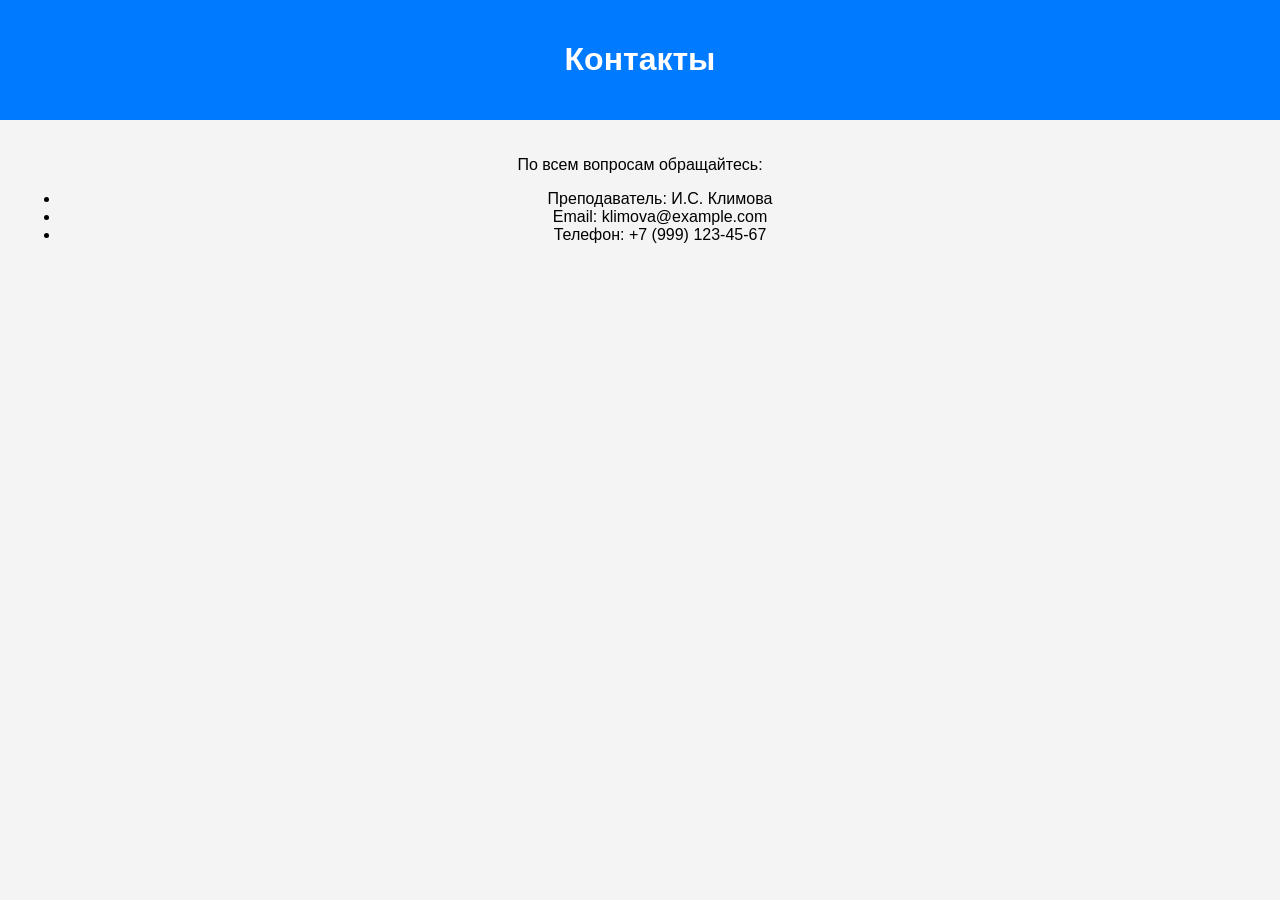
<file: contact.html>
<!DOCTYPE html>
<html lang="ru">
<head>
    <meta charset="UTF-8">
    <title>Контакты</title>
    <link rel="stylesheet" href="styles.css">
</head>
<body>
    <header>
        <h1>Контакты</h1>
    </header>
    <main>
        <p>По всем вопросам обращайтесь:</p>
        <ul>
            <li>Преподаватель: И.С. Климова</li>
            <li>Email: klimova@example.com</li>
            <li>Телефон: +7 (999) 123-45-67</li>
        </ul>
    </main>
</body>
</html>
</file>
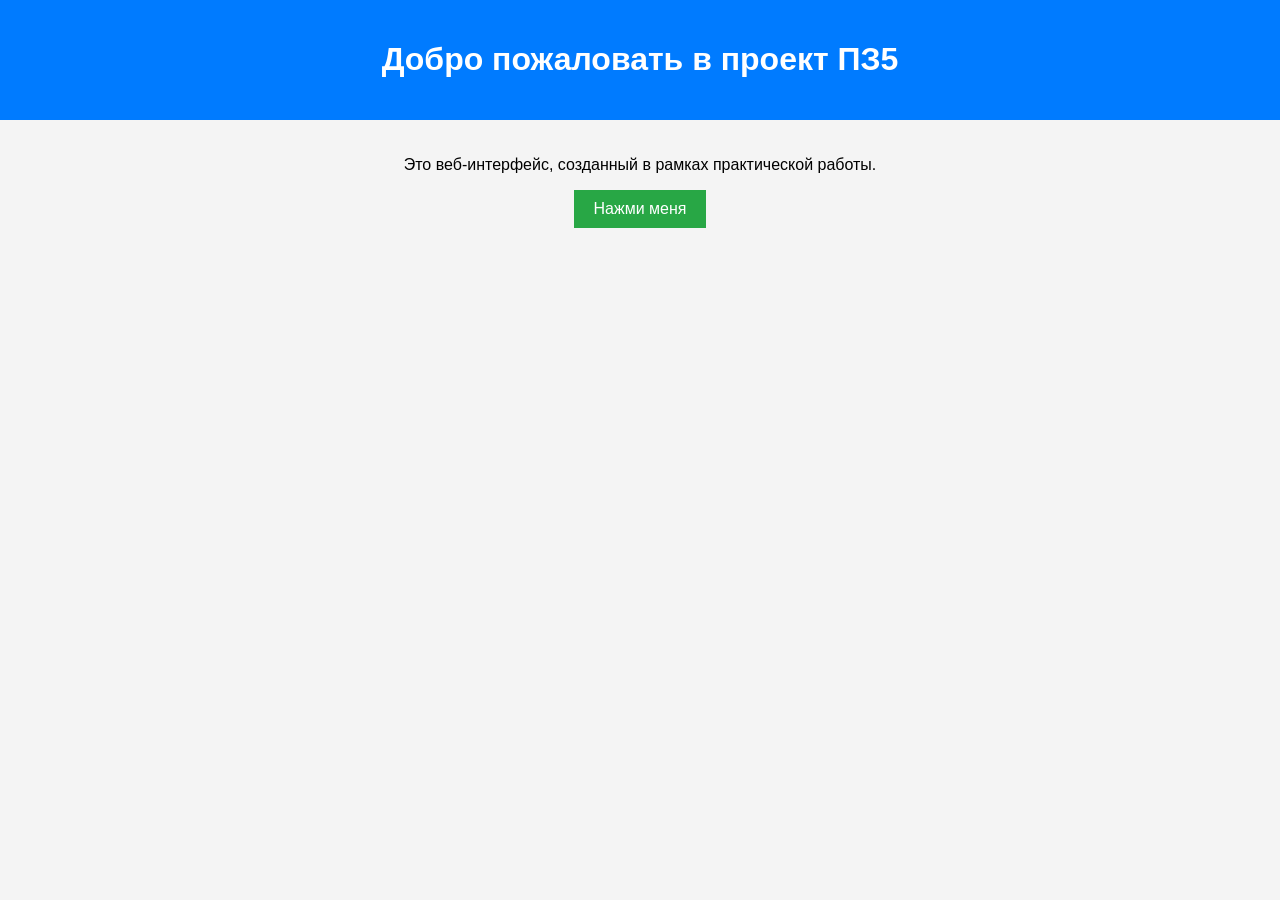
<file: main.html>
<!DOCTYPE html>
<html lang="ru">
<head>
    <meta charset="UTF-8">
    <title>Практическая работа №5</title>
    <link rel="stylesheet" href="styles.css">
</head>
<body>
    <header>
        <h1>Добро пожаловать в проект ПЗ5</h1>
    </header>
    <main>
        <p>Это веб-интерфейс, созданный в рамках практической работы.</p>
        <button onclick="alert('Привет из JavaScript!')">Нажми меня</button>
    </main>
    <script src="script.js"></script>
</body>
</html>
</file>
<file: styles.css>
body {
    font-family: Arial, sans-serif;
    background-color: #f4f4f4;
    margin: 0;
    padding: 0;
}

header {
    background-color: #007bff;
    color: white;
    text-align: center;
    padding: 20px;
}

main {
    padding: 20px;
    text-align: center;
}

button {
    padding: 10px 20px;
    background-color: #28a745;
    color: white;
    border: none;
    cursor: pointer;
    font-size: 16px;
}

button:hover {
    background-color: #218838;
}
</file>
